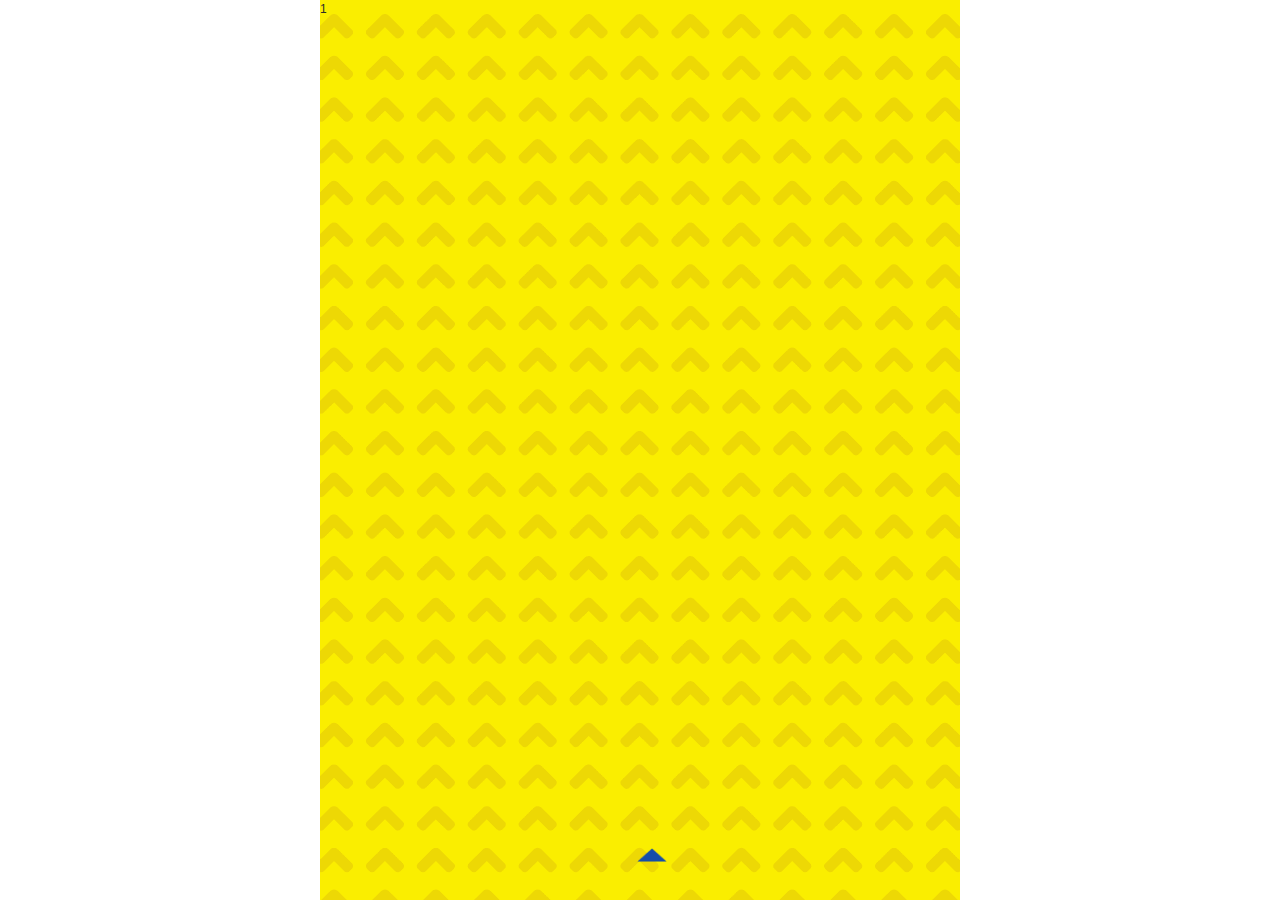
<file: resume/index.html>
<!DOCTYPE html>
<html>
<head>
<title>demo</title>
<meta charset="utf-8">
<meta name="viewport" content="width=device-width, initial-scale=1, maximum-scale=1,minimum-scale=1,user-scalable=no">
<meta name="apple-mobile-web-app-capable" content="yes">
<meta name="apple-mobile-web-app-status-bar-style" content="black">
<link rel="shortcut icon" href=""/>
<link rel="stylesheet" type="text/css" href="css/reset.css"/>
<link rel="stylesheet" type="text/css" href="css/main.css">
<script src="js/jquery-1.10.1.min.js"></script>
<script src="js/zepto.js"></script>
</head>


<body>

<!-- loader -->
<div class="loader" id="loader">
	<div class="loader_box">
		<div class="loader_ico">
			<div class="loader_spot" id="loader_spot">
				<span class="spot spot1" id="spot1">●</span>
				<span class="spot spot2" id="spot2">●</span>
				<span class="spot spot3" id="spot3">●</span>
				<span class="spot spot4" id="spot4">●</span>
				<span class="spot spot5" id="spot5">●</span>
				<span class="spot spot6" id="spot6">●</span>
				<span class="spot spot7" id="spot7">●</span>
				<span class="spot spot8" id="spot8">●</span>
				<span class="spot spot9" id="spot9">●</span>
				<span class="spot spot10" id="spot10">●</span>
				<span class="spot spot11" id="spot11">●</span>
				<span class="spot spot12" id="spot12">●</span>
				<span class="spot spot13" id="spot13">●</span>
				<span class="spot spot14" id="spot14">●</span>
				<span class="spot spot15" id="spot15">●</span>
				<span class="spot spot16" id="spot16">●</span>
				<span class="spot spot17" id="spot17">●</span>
			</div>
			<div class="loader_num"></div>
		</div>
	</div>
	<div class="loader_logo"><img src="./img/loading_logo.png" /></div>
</div>

<!--pages-->
<div class="cw">
<div class="pages" id="pages">
	<!--page1-->
	<section class="page page1">
		<div class="content">
			1
			<div class="arrow"></div>
		</div>
	</section>
	<!--page2-->
	<section class="page page2">
		<div class="content">
			2
			<div class="arrow"></div>
		</div>
	</section>
	<!--page3-->
	<section class="page page3">
		<div class="content">
			3
			<div class="arrow"></div>
		</div>
	</section>
	<!--page4-->
	<section class="page page4">
		<div class="content">
			4
			<div class="arrow"></div>
		</div>
	</section>
	<!--page5-->
	<section class="page page5">
		<div class="content">
			5
			<div class="arrow"></div>
		</div>
	</section>
	<!--page6-->
	<section class="page page6">
		<div class="content">
			6
		</div>
		<div class="contact_us">
			<div class="content">
				<img _src="img/bg_frame.png" class="frame_us">
				<span class="text_us"><img _src="img/page8_text_1.png"></span>
				<span class="building_us"><img _src="img/page2_jz.png"></span>
	            <span class="ma"><img _src="img/page8_ma.png"></span>
	            <span class="ma_text"><img _src="img/page8_ma_text.png"></span>
	            <span class="hyzx"><img _src="img/page8_hyzx.png"></span>
				<span class="lable_ua"><img _src="img/page8_label_1.png"></span>
				<span class="lable_ub"><img _src="img/page8_label_2.png"></span>
				<span class="lable_uc"><img _src="img/page8_label_3.png"></span>
				<span class="close"><img _src="img/close.png"></span>
			</div>
		</div>
	</section>

</div>
</div>

<script src="js/pages.js"></script>
<script src="js/main.js"></script>
</body>
</html>
</file>
<file: resume/css/main.css>
/**CSS Document */

*,*:before,*:after {	-webkit-box-sizing: border-box;	-moz-box-sizing: border-box;	box-sizing: border-box;}

html,body {	height: 100%;	width: 100%;	overflow: hidden;	background-size: 100% auto;}

html {	font-family: 'Microsoft Yahei', "Helvetica Neue", Helvetica, STHeiTi, Arial, sans-serif;	-ms-text-size-adjust: 100%;	-webkit-text-size-adjust: 100%;	font-size: 62.5%;	background: #fff;}

img {width: 100%;	vertical-align: top;}
.clear{ clear:both; height:0; font-size:0; overflow:hidden; width:100%;}

/*common*/

.cw { max-width: 640px; height: 100%;	margin: 0 auto;	overflow: hidden;}

.pages {	width: 100%;	height: 100%;	position: relative;}

.page {	position: absolute;	top: 0;	left: 0;	width: 100%;	height: 100%;	overflow: hidden;	transform: translate3d(0, 100%, 0px);	-webkit-transform: translate3d(0, 100%, 0px);	-moz-transform: translate3d(0, 100%, 0px);	transition: transform 0.5s ease-out;	-webkit-transition: -webkit-transform 0.5s ease-out;	-moz-transition: -moz-transform 0.5s ease-out;}
.arrow{position:absolute;left:52%;bottom:2.4%;width:30px;height:30px;margin-left:-16px;background:url(../img/arrow.png) 0 0 no-repeat;background-size:100%; z-index:160;}

/*loader*/
.loader{max-width:640px;width:100%;height:100%;margin:0 auto;position:relative;background:#dcdcdc url(../img/loading_bg.jpg) no-repeat;background-size:100% 100%;color:#ff8400;font-size:16px; z-index: 210;}
.loader img{width:30%;}
.loader .loader_box{width:100%;height:100%;display:-webkit-box;display:-moz-box;-webkit-box-pack:center;-moz-box-pack:center;-webkit-box-align:center;-moz-box-align:center;vertical-align:top;}
.loader .loader_ico{width:83px;height:94px;position:relative;margin-top:-40px;background:url(../img/loading_ico.png) 50% 50% no-repeat;background-size:100% 100%;}
.loader .loader_num{position:absolute;top:94px;left:0;width:100%;text-align:center;padding-top:10px;font-size:2rem;font-family: 'Microsoft Yahei', "Helvetica Neue", Helvetica, STHeiTi, Arial, sans-serif;}
.loader .loader_logo{position:absolute;width:100%;bottom:20px;text-align:center;}
.loader .spot{opacity:0;}
.loader_spot{width:100%;height:100%;position:relative;}
.loader_spot .spot{position:absolute;color:#ff8400;line-height:100%;}
.loader_spot .spot1{left:6px;top:87px;-webkit-animation-delay:0.1s;-moz-animation-delay:0.1s;}
.loader_spot .spot2{left:-3px;top:72px;-webkit-animation-delay:0.2s;-moz-animation-delay:0.2s;}
.loader_spot .spot3{left:-11px;top:54px;-webkit-animation-delay:0.3s;-moz-animation-delay:0.3s;}
.loader_spot .spot4{left:-14px;top:34px;-webkit-animation-delay:0.4s;-moz-animation-delay:0.4s;}
.loader_spot .spot5{left:-11px;top:15px;-webkit-animation-delay:0.5s;-moz-animation-delay:0.5s;}
.loader_spot .spot6{left:0px;top:-2px;-webkit-animation-delay:0.6s;-moz-animation-delay:0.6s;}
.loader_spot .spot7{left:14px;top:-11px;-webkit-animation-delay:0.7s;-moz-animation-delay:0.7s;}
.loader_spot .spot8{left:29px;top:-15px;-webkit-animation-delay:0.8s;-moz-animation-delay:0.8s;}
.loader_spot .spot9{left:40px;top:-11px;-webkit-animation-delay:0.9s;-moz-animation-delay:0.9s; display: none;}
.loader_spot .spot10{right:30px;top:-15px;-webkit-animation-delay:1.0s;-moz-animation-delay:1.0s;}
.loader_spot .spot11{right:14px;top:-11px;-webkit-animation-delay:1.1s;-moz-animation-delay:1.1s;}
.loader_spot .spot12{right:0px;top:-2px;-webkit-animation-delay:1.2s;-moz-animation-delay:1.2s;}
.loader_spot .spot13{right:-11px;top:15px;-webkit-animation-delay:1.3s;-moz-animation-delay:1.3s;}
.loader_spot .spot14{right:-14px;top:34px;-webkit-animation-delay:1.4s;-moz-animation-delay:1.4s;}
.loader_spot .spot15{right:-11px;top:54px;-webkit-animation-delay:1.5s;-moz-animation-delay:1.5s;}
.loader_spot .spot16{right:-3px;top:72px;-webkit-animation-delay:1.6s;-moz-animation-delay:1.6s;}
.loader_spot .spot17{right:6px;top:87px;-webkit-animation-delay:1.7s;-moz-animation-delay:1.7s;}
/*loader_spot必须加上*/
.loader_spot .spot{  -webkit-animation-name:loading;  -webkit-animation-duration:1s;  -webkit-animation-timing-function:linear;  -webkit-animation-fill-mode:both;  -moz-animation-name:loading;  -moz-animation-duration:1s;  -moz-animation-timing-function:linear;  -moz-animation-fill-mode:both;}
@-webkit-keyframes loading{0%{opacity:0;} 100%{opacity:1;}}
@-moz-keyframes loading{0%{opacity:0;} 100%{opacity:1;}}

.content{
  height: 100%;
}
/*page1*/
.page1{  height: 100%; background: #faee00 url(../img/bg_arrow.png) no-repeat; background-size: 100%;}
.page1 .content{position: relative;}
.page1 span{position: absolute;}
.page1 .logo{width: 54%; top: 7.3%; left: 23%;}
.page1 .title{width: 84%; top: 20.3%; left: 7%;}
.page1 .text{width: 60%; top: 48.8%; right: 15.8%; z-index: 10;}
.page1 .road{width: 87.6%; bottom: 4%; left: 6%;}
.page1 .jz_a{width: 20.6%; bottom: 10.4%; left: 6%;}
.page1 .jz_b{width: 37.7%; bottom: 10.4%; left: 27%;}
.page1 .jz_c{width: 29%; bottom: 10.4%; right: 6.4%;}
.page1 .ren{width: 67.2%; bottom: 0; left: 2.5%;}

/*page2*/
.page2{  height: 100%; background: #faee00 url(../img/bg_arrow.png) no-repeat; background-size: 100%;}
.page2 .content{position: relative;}
.page2 span{position: absolute;}
.page2 .text_a{width: 74%; top: 6.5%; left: 13%;}
.page2 .text_b{width: 74%; top: 15.2%; left: 13%;}
.page2 .text_c{width: 74%; top: 22.8%; left: 13%;}
.page2 .text_d{width: 74%; top: 29.5%; left: 13%;}
.page2 .building{width: 87.6%; bottom: 4%; left: 6%; z-index: 10}
.page2 .block{width:58%; bottom: 6%; right: 6%; z-index: 8;}
.page2 .earth{width:58%; bottom: 18%; left: 21%; z-index: 12;}
.page2 .lable_a{width:52%; top: 37.2%; left: 9%; z-index: 14;}
.page2 .lable_b{width:64%; top: 50.8%; right: 8%; z-index: 14;}
.page2 .lable_c{width:36.3%; bottom: 22%; left: 7.5%; z-index: 14;}
.page2 .lable_d{width:54%; bottom: 9%; right: 10%; z-index: 14;}

/*page3*/
.page3{  height: 100%; background: #faee00 url(../img/bg_arrow.png) no-repeat; background-size: 100%;}
.page3 .content{position: relative;}
.page3 span{position: absolute;}
.page3 .text_a{width: 64%; top: 7%; left: 18%;}
.page3 .text_b{width: 64%; top: 17%; left: 18%;}
.page3 .building{width: 87.6%; bottom: 4%; left: 6%; z-index: 10}
.page3 .block{width:58%; bottom: 6%; right: 6%; z-index: 8;}
.page3 .earth{width:50%; bottom: 10%; left: 25%; z-index: 12;}
.page3 .up{width:8%; bottom: 31.5%; left: 46%; z-index: 11;}
.page3 .lable_a{width:82%; top: 30.5%; left: 9%; z-index: 14;}
.page3 .lable_b{width:82%; top: 43%; left: 9%; z-index: 14;}
.page3 .lable_c{width:82%; top: 51.5%; left: 9%; z-index: 14;}

/*page4*/
.page4{  height: 100%; background: #faee00 url(../img/bg_arrow.png) no-repeat; background-size: 100%;}
.page4 .content{position: relative;}
.page4 span{position: absolute;}
.page4 .text_a{width: 82%; top: 6%; left: 9%;}
.page4 .text_b{width: 82%; top: 15%; left: 9%;}
.page4 .text_c{width: 82%; top: 24%; left: 9%;}
.page4 .building{width: 87.6%; bottom: 4%; left: 6%; z-index: 10}
.page4 .block{width:58%; bottom: 6%; right: 6%; z-index: 8;}
.page4 .earth{width:50%; bottom: 10%; right: 8%; z-index: 12;}
.page4 .lable_a{width:34.7%; bottom: 31%; left: 45%; z-index: 11;}
.page4 .lable_b{width:43%; bottom: 31.3%; left: 30%; z-index: 11;}
.page4 .lable_c{width:38%; bottom: 34.5%; left: 16%; z-index: 11;}
.page4 .lable_d{width:40%; bottom: 28.5%; left: 10%; z-index: 11;}
.page4 .lable_e{width:42.7%; bottom: 21.5%; left: 6.5%; z-index: 11;}
.page4 .lable_f{width:42.7%; bottom: 12.5%; left: 6.5%; z-index: 11;}

/*page5*/
.page5{  height: 100%; background: #faee00 url(../img/bg_arrow.png) no-repeat; background-size: 100%;}
.page5 .content{position: relative;}
.page5 span{position: absolute;}
.page5 .text_a{width: 82%; top: 6%; left: 9%;}
.page5 .text_b{width: 82%; top: 15.5%; left: 9%;}
.page5 .building{width: 87.6%; bottom: 4%; left: 6%; z-index: 10}
.page5 .block{width:58%; bottom: 6%; right: 6%; z-index: 8;}
.page5 .earth{width:50%; top: 25.8%; left: 27%; z-index: 12;}
.page5 .lable_a{width:78%; top: 55.2%; left: 11%; z-index: 14;}
.page5 .lable_b{width:78%; top: 66.5%; left: 11%; z-index: 14;}
.page5 .lable_c{width:78%; top: 74.5%; left: 11%; z-index: 14;}
.page5 .lable_d{width:78%; top: 82%; left: 11%; z-index: 14;}

/*page6*/
.page6{  height: 100%; background: #faee00 url(../img/bg_arrow.png) no-repeat; background-size: 100%;}
.page6 .content{position: relative;}
.page6 span{position: absolute;}
.page6 .text_a{width: 78%; top: 10%; left: 11%;}
.page6 .text_b{width: 78%; top: 17.5%; left: 11%;}
.page6 .text_c{width: 78%; top: 24.5%; left: 11%;}
.page6 .building{width: 87.6%; bottom: 4%; left: 6%; z-index: 10}
.page6 .block{width:58%; bottom: 6%; right: 6%; z-index: 8;}
.page6 .jz_a{width: 27%; bottom: 4%; left: 6%; z-index: 12}
.page6 .jz_b{width: 34%; bottom: 4%; left: 33%; z-index: 12}
.page6 .jz_c{width: 26.6%; bottom: 4%; left: 67%; z-index: 12}
.page6 .lable_a{width:52%; top: 33.2%; left: 24%; z-index: 14;}
.page6 .lable_b{width:52%; top: 45.2%; left: 24%; z-index: 14;}
.page6 .lable_c{width:52%; top: 56.2%; left: 24%; z-index: 14;}
.page6 .lable_d{width:52%; top: 66.2%; left: 24%; z-index: 14;}

/*page7*/
.page7{  height: 100%; background: #faee00 url(../img/bg_arrow.png) no-repeat; background-size: 100%;}
.page7 .content{position: relative;}
.page7 span{position: absolute;}
.page7 .text_a{width: 84%; top: 11%; left: 8%;}
.page7 .text_b{width: 84%; top: 18%; left: 8%;}
.page7 .building{width: 87.6%; bottom: 4%; left: 6%; z-index: 10}
.page7 .block{width:58%; bottom: 6%; right: 6%; z-index: 8;}
.page7 .member{width: 76%; bottom: 11.5%; left: 12%; z-index: 12;}
.page7 .zhu_left{width: 12.8%; bottom: 20%; left: 24%; z-index: 14;}
.page7 .zhu_right{width: 12.8%; bottom: 20%; right: 22.2%; z-index: 14;}
.page7 .manager{width: 56%; top: 30%; left: 23%; z-index: 16;}
.page7 .lable_1{width:33%; top: 44.5%; left: 14%; z-index: 16;}
.page7 .lable_2{width:33%; top: 52%; left: 14%; z-index: 16;}
.page7 .lable_3{width:33%; top: 58.8%; left: 14%; z-index: 16;}
.page7 .lable_4{width:33%; top: 65.1%; left: 14%; z-index: 16;}
.page7 .lable_5{width:33%; top: 70.7%; left: 14%; z-index: 16;}
.page7 .lable_a{width:33%; top: 44.5%; right: 13%; z-index: 16;}
.page7 .lable_b{width:33%; top: 52%; right: 13%; z-index: 16;}
.page7 .lable_c{width:33%; top: 58.8%; right: 13%; z-index: 16;}
.page7 .lable_d{width:33%; top: 65.1%; right: 13%; z-index: 16;}
.page7 .lable_e{width:33%; top: 70.7%; right: 13%; z-index: 16;}

/*page8*/
.contact_us{  height: 100%;position: absolute; top: 0; left: 0; z-index: 100; display: none;}
.contact_us .content{position: relative;}
.contact_us span{position: absolute;}
.contact_us .text_us{width: 80%; top: 13%; left: 10%;}
.contact_us .building_us{width: 87.6%; bottom: 4%; left: 6%; z-index: 10;}
.contact_us .ma{width: 42%; top: 23%; left: 29%;}
.contact_us .ma_text{width: 44%; top: 51%; left: 28%;}
.contact_us .hyzx{width: 68%; top: 56.2%; left: 17%;}
.contact_us .lable_ua{width:75%; top: 61%; left: 11%; z-index: 16;}
.contact_us .lable_ub{width:75%; top: 71.2%; left: 11%; z-index: 16;}
.contact_us .lable_uc{width:75%; top: 81.6%; left: 11%; z-index: 16;}
.contact_us .close{width: 9%; top: 5%; left: 8%;}

/*背景音乐*/
#music{position: absolute; right:8.2%; top: 4.8%; z-index: 200; width: 8%;}
#music img{visibility: hidden; width: 100%;}
.music{background: url(../img/music.png) no-repeat 0 0;-webkit-background-size: 100% auto;-moz-background-size: 100% auto;-o-background-size: 100% auto;  background-size: 100% auto;}
.music2{background: url(../img/music2.png) no-repeat 0 0;-webkit-background-size: 100% auto;-moz-background-size: 100% auto;-o-background-size: 100% auto;  background-size: 100% auto;}

/*arrow 动画*/
.page .arrow{opacity:1;}

/*page1动画*/
.page1 .frame,.page1 .logo,.page1 .title,.page1 .text,.page1 .road,.page1 .ren,.page1 .jz_a,.page1 .jz_b,.page1 .jz_c{opacity:0;}
.page1.play .arrow{-webkit-animation:arrow 2s 4.8s ease infinite;-moz-animation:arrow 2s 4.8s ease infinite;}
.page1.play .frame{-webkit-animation:fadeIn 0.5s 0.1s linear both; -moz-animation:formUp 0.5s 0.1s linear both;}
.page1.play .logo{-webkit-animation:formUp 0.5s 0.6s ease both; -moz-animation:formUp 0.5s 0.6s ease both;}
.page1.play .title{-webkit-animation:bounceIn 0.8s 1.1s ease both; -moz-animation:bounceIn 0.8s 1.1s ease both;}
.page1.play .road{-webkit-animation:fadeIn 0.4s 1.9s linear both; -moz-animation:fadeIn 0.4s 1.9s linear both;}
.page1.play .jz_a{-webkit-animation:fadeIn 1s 2.3s linear both; -moz-animation:fadeIn 1s 2.3s linear both;}
.page1.play .jz_c{-webkit-animation:fadeIn 1s 2.6s linear both; -moz-animation:fadeIn 1s 2.6s linear both;}
.page1.play .jz_b{-webkit-animation:fadeIn 1s 2.9s linear both; -moz-animation:fadeIn 1s 2.9s linear both;}
.page1.play .ren{-webkit-animation:formLeft 0.8s 3.4s ease both; -moz-animation:formLeft 0.8s 3.4s ease both;}
.page1.play .text{-webkit-animation:formRight 0.8s 4s ease both; -moz-animation:formRight 0.8s 4s ease both;}

/*page2动画*/
.page2 .frame,.page2 .text_a,.page2 .text_b,.page2 .text_c,.page2 .text_d,.page2 .building,.page2 .block,.page2 .earth,.page2 .lable_a,.page2 .lable_b,.page2 .lable_c,.page2 .lable_d{opacity:0;}
.page2.play .arrow{-webkit-animation:arrow 2s 5.9s ease infinite;-moz-animation:arrow 2s 5.9s ease infinite;}
.page2.play .frame{-webkit-animation:fadeIn 0.5s 0.1s linear both; -moz-animation:formUp 0.5s 0.1s linear both;}
.page2.play .building{-webkit-animation:fadeIn 0.5s 0.3s linear both; -moz-animation:formUp 0.5s 0.3s linear both;}
.page2.play .block{-webkit-animation:fadeIn 0.5s 0.5s linear both; -moz-animation:formUp 0.5s 0.5s linear both;}
.page2.play .text_a{-webkit-animation:bounceInLeft 0.5s 0.7s ease both; -moz-animation:bounceInLeft 0.5s 0.7s
  ease both;}
.page2.play .text_b{-webkit-animation:bounceInRight 0.5s 1.2s ease both; -moz-animation:bounceInRight 0.5s 1.2s
  ease both;}
.page2.play .text_c{-webkit-animation:bounceInLeft 0.5s 1.7s ease both; -moz-animation:bounceInLeft 0.5s 1.7s
  ease both;}
.page2.play .text_d{-webkit-animation:bounceInRight 0.5s 2.2s ease both; -moz-animation:bounceInRight 0.5s 2.2s
  ease both;}
.page2.play .earth{-webkit-animation:bounceIn 0.7s 2.7s ease both; -moz-animation:bounceIn 0.7s 2.7s
  ease both;}
.page2.play .lable_a{-webkit-animation:formLeft 0.7s 3.3s ease both; -moz-animation:formLeft 0.7s 3.3s
  ease both;}
.page2.play .lable_b{-webkit-animation:formRight 0.7s 3.9s ease both; -moz-animation:formRight 0.7s 3.9s
  ease both;}
.page2.play .lable_c{-webkit-animation:formLeft 0.7s 4.5s ease both; -moz-animation:formLeft 0.7s 4.5s
  ease both;}
.page2.play .lable_d{-webkit-animation:formRight 0.7s 5.2s ease both; -moz-animation:formRight 0.7s 5.2s
  ease both;}

/*page7动画*/
.page7 .frame,.page7 .text_a,.page7 .text_b,.page7 .building,.page7 .block,.page7 .member,.page7 .zhu_left,.page7 .zhu_right,.page7 .manager,.page7 .lable_1,.page7 .lable_2,.page7 .lable_3,.page7 .lable_4,.page7 .lable_5,.page7 .lable_a,.page7 .lable_b,.page7 .lable_c,.page7 .lable_d,.page7 .lable_e{opacity:0;}
.page7.play .arrow{-webkit-animation:arrow 2s 6.8s ease infinite;-moz-animation:arrow 2s 6.8s ease infinite;}
.page7.play .frame{-webkit-animation:fadeIn 0.5s 0.1s linear both; -moz-animation:formUp 0.5s 0.1s linear both;}
.page7.play .building{-webkit-animation:fadeIn 0.5s 0.3s linear both; -moz-animation:formUp 0.5s 0.3s linear both;}
.page7.play .block{-webkit-animation:fadeIn 0.5s 0.5s linear both; -moz-animation:formUp 0.5s 0.5s linear both;}
.page7.play .text_a{-webkit-animation:bounceInLeft 0.5s 0.7s ease both; -moz-animation:bounceInLeft 0.5s 0.7s
  ease both;}
.page7.play .text_b{-webkit-animation:bounceInRight 0.5s 1.2s ease both; -moz-animation:bounceInRight 0.5s 1.2s
  ease both;}
.page7.play .member{-webkit-animation:formBottom 0.5s 1.5s ease both; -moz-animation:formBottom 0.5s 1.5s
  ease both;}
.page7.play .zhu_left{-webkit-animation:fadeIn 0.5s 1.9s linear both; -moz-animation:fadeIn 0.5s 1.9s
  linear both;}
.page7.play .zhu_right{-webkit-animation:fadeIn 0.5s 1.9s linear both; -moz-animation:fadeIn 0.5s 1.9s
  linear both;}
.page7.play .manager{-webkit-animation:formUp 0.5s 2.3s ease both; -moz-animation:formUp 0.5s 2.3s
  ease both;}
.page7.play .lable_1{-webkit-animation:formBottom 0.6s 2.8s ease both; -moz-animation:formBottom 0.6s 2.8s
  ease both;}
.page7.play .lable_a{-webkit-animation:formBottom 0.6s 3.2s ease both; -moz-animation:formBottom 0.6s 3.2s
  ease both;}
.page7.play .lable_2{-webkit-animation:formBottom 0.6s 3.6s ease both; -moz-animation:formBottom 0.6s 3.6s
  ease both;}
.page7.play .lable_b{-webkit-animation:formBottom 0.6s 4s ease both; -moz-animation:formBottom 0.6s 4s
  ease both;}
.page7.play .lable_3{-webkit-animation:formBottom 0.6s 4.4s ease both; -moz-animation:formBottom 0.6s 4.4s
  ease both;}
.page7.play .lable_c{-webkit-animation:formBottom 0.6s 4.8s ease both; -moz-animation:formBottom 0.6s 4.8s
  ease both;}
.page7.play .lable_4{-webkit-animation:formBottom 0.6s 5.2s ease both; -moz-animation:formBottom 0.6s 5.2s
  ease both;}
.page7.play .lable_d{-webkit-animation:formBottom 0.6s 5.6s ease both; -moz-animation:formBottom 0.6s 5.6s
  ease both;}
.page7.play .lable_5{-webkit-animation:formBottom 0.6s 6s ease both; -moz-animation:formBottom 0.6s 6s
  ease both;}
.page7.play .lable_e{-webkit-animation:formBottom 0.6s 6.4s ease both; -moz-animation:formBottom 0.6s 6.4s
  ease both;}

/*page3动画*/
.page3 .frame,.page3 .text_a,.page3 .text_b,.page3 .building,.page3 .block,.page3 .earth,.page3 .up,.page3 .lable_a,.page3 .lable_b,.page3 .lable_c{opacity:0;}
.page3.play .arrow{-webkit-animation:arrow 2s 4.5s ease infinite;-moz-animation:arrow 2s 4.5s ease infinite;}
.page3.play .frame{-webkit-animation:fadeIn 0.5s 0.1s linear both; -moz-animation:formUp 0.5s 0.1s linear both;}
.page3.play .building{-webkit-animation:fadeIn 0.5s 0.3s linear both; -moz-animation:formUp 0.5s 0.3s linear both;}
.page3.play .block{-webkit-animation:fadeIn 0.5s 0.5s linear both; -moz-animation:formUp 0.5s 0.5s linear both;}
.page3.play .text_a{-webkit-animation:bounceInLeft 0.5s 0.7s ease both; -moz-animation:bounceInLeft 0.5s 0.7s
  ease both;}
.page3.play .text_b{-webkit-animation:bounceInRight 0.5s 1.2s ease both; -moz-animation:bounceInRight 0.5s 1.2s
  ease both;}
.page3.play .earth{-webkit-animation:bounceIn 0.7s 1.6s ease both; -moz-animation:bounceIn 0.7s 1.6s
  ease both;}
.page3.play .up{-webkit-animation:fadeIn 0.8s 2.3s ease both; -moz-animation:fadeIn 0.8s 2.3s
  ease both;}
.page3.play .lable_a{-webkit-animation:formLeft 0.7s 2.8s ease both; -moz-animation:formLeft 0.7s 2.8s
  ease both;}
.page3.play .lable_b{-webkit-animation:formRight 0.7s 3.3s ease both; -moz-animation:formRight 0.7s 3.3s
  ease both;}
.page3.play .lable_c{-webkit-animation:formLeft 0.7s 3.8s ease both; -moz-animation:formLeft 0.7s 3.8s
  ease both;}

/*page4动画*/
.page4 .frame,.page4 .text_a,.page4 .text_b,.page4 .text_c,.page4 .building,.page4 .block,.page4 .earth,.page4 .lable_a,.page4 .lable_b,.page4 .lable_c,.page4 .lable_d,.page4 .lable_e,.page4 .lable_f{opacity:0;}
.page4.play .arrow{-webkit-animation:arrow 2s 6.1s ease infinite;-moz-animation:arrow 2s 6.1s ease infinite;}
.page4.play .frame{-webkit-animation:fadeIn 0.5s 0.1s linear both; -moz-animation:fadeIn 0.5s 0.1s linear both;}
.page4.play .building{-webkit-animation:fadeIn 0.5s 0.3s linear both; -moz-animation:fadeIn 0.5s 0.3s linear both;}
.page4.play .block{-webkit-animation:fadeIn 0.5s 0.5s linear both; -moz-animation:fadeIn 0.5s 0.5s linear both;}
.page4.play .text_a{-webkit-animation:bounceInLeft 0.5s 0.7s ease both; -moz-animation:bounceInLeft 0.5s 0.7s
  ease both;}
.page4.play .text_b{-webkit-animation:bounceInRight 0.5s 1.2s ease both; -moz-animation:bounceInRight 0.5s 1.2s
  ease both;}
.page4.play .text_c{-webkit-animation:bounceInLeft 0.5s 1.7s ease both; -moz-animation:bounceInLeft 0.5s 1.7s
  ease both;}
.page4.play .earth{-webkit-animation:bounceIn 0.7s 2.2s ease both; -moz-animation:bounceIn 0.7s 2.2s
  ease both;}
.page4.play .lable_a{-webkit-animation:fadeIn 0.8s 2.9s linear both; -moz-animation:fadeIn 0.8s 2.9s
  linear both;}
.page4.play .lable_b{-webkit-animation:fadeIn 0.8s 3.4s linear both; -moz-animation:fadeIn 0.8s 3.4s
  linear both;}
.page4.play .lable_c{-webkit-animation:fadeIn 0.8s 3.9s linear both; -moz-animation:fadeIn 0.8s 3.9s
  linear both;}
.page4.play .lable_d{-webkit-animation:fadeIn 0.8s 4.4s linear both; -moz-animation:fadeIn 0.8s 4.4s
  linear both;}
.page4.play .lable_e{-webkit-animation:fadeIn 0.8s 4.9s linear both; -moz-animation:fadeIn 0.8s 4.9s
  linear both;}
.page4.play .lable_f{-webkit-animation:fadeIn 0.8s 5.4s linear both; -moz-animation:fadeIn 0.8s 5.4s
  linear both;}

/*page5动画*/
.page5 .frame,.page5 .text_a,.page5 .text_b,.page5 .building,.page5 .block,.page5 .earth,.page5 .lable_a,.page5 .lable_b,.page5 .lable_c,.page5 .lable_d{opacity:0;}
.page5.play .arrow{-webkit-animation:arrow 2s 4.3s ease infinite;-moz-animation:arrow 2s 4.3s ease infinite;}
.page5.play .frame{-webkit-animation:fadeIn 0.5s 0.1s linear both; -moz-animation:formUp 0.5s 0.1s linear both;}
.page5.play .building{-webkit-animation:fadeIn 0.5s 0.3s linear both; -moz-animation:formUp 0.5s 0.3s linear both;}
.page5.play .block{-webkit-animation:fadeIn 0.5s 0.5s linear both; -moz-animation:formUp 0.5s 0.5s linear both;}
.page5.play .text_a{-webkit-animation:bounceInLeft 0.5s 0.7s ease both; -moz-animation:bounceInLeft 0.5s 0.7s
  ease both;}
.page5.play .text_b{-webkit-animation:bounceInRight 0.5s 1.2s ease both; -moz-animation:bounceInRight 0.5s 1.2s
  ease both;}
.page5.play .earth{-webkit-animation:bounceIn 0.7s 1.7s ease both; -moz-animation:bounceIn 0.7s 1.7s
  ease both;}
.page5.play .lable_a{-webkit-animation:formRight 0.7s 2.3s ease both; -moz-animation:formRight 0.7s 2.3s
  ease both;}
.page5.play .lable_b{-webkit-animation:formLeft 0.7s 2.8s ease both; -moz-animation:formLeft 0.7s 2.8s
  ease both;}
.page5.play .lable_c{-webkit-animation:formRight 0.7s 3.3s ease both; -moz-animation:formRight 0.7s 3.3s
  ease both;}
.page5.play .lable_d{-webkit-animation:formLeft 0.7s 3.8s ease both; -moz-animation:formLeft 0.7s 3.8s
  ease both;}

/*page6动画*/
.page6 .frame,.page6 .text_a,.page6 .text_b,.page6 .text_c,.page6 .building,.page6 .block,.page6 .earth,.page6 .lable_a,.page6 .lable_b,.page6 .lable_c,.page6 .lable_d,.page6 .jz_a,.page6 .jz_b,.page6 .jz_c{opacity:0;}

.page6.play .frame{-webkit-animation:fadeIn 0.5s 0.1s linear both; -moz-animation:formUp 0.5s 0.1s linear both;}
.page6.play .building{-webkit-animation:fadeIn 0.5s 0.3s linear both; -moz-animation:formUp 0.5s 0.3s linear both;}
.page6.play .block{-webkit-animation:fadeIn 0.5s 0.5s linear both; -moz-animation:formUp 0.5s 0.5s linear both;}
.page6.play .text_a{-webkit-animation:bounceInLeft 0.5s 0.7s ease both; -moz-animation:bounceInLeft 0.5s 0.7s
  ease both;}
.page6.play .text_b{-webkit-animation:bounceInRight 0.5s 1.2s ease both; -moz-animation:bounceInRight 0.5s 1.2s
  ease both;}
.page6.play .text_c{-webkit-animation:bounceInLeft 0.5s 1.7s ease both; -moz-animation:bounceInLeft 0.5s 1.7s
  ease both;}
.page6.play .jz_a{-webkit-animation:fadeIn 1s 1.9s linear both; -moz-animation:fadeIn 1s 1.9s linear both;}
.page6.play .jz_c{-webkit-animation:fadeIn 1s 2.2s linear both; -moz-animation:fadeIn 1s 2.2s linear both;}
.page6.play .jz_b{-webkit-animation:fadeIn 1s 2.5s linear both; -moz-animation:fadeIn 1s 2.5s linear both;}
.page6.play .lable_a{-webkit-animation:formRight 0.7s 3s ease both; -moz-animation:formRight 0.7s 3s
  ease both;}
.page6.play .lable_b{-webkit-animation:formLeft 0.7s 3.7s ease both; -moz-animation:formLeft 0.7s 3.7s
  ease both;}
.page6.play .lable_c{-webkit-animation:formRight 0.7s 4.4s ease both; -moz-animation:formRight 0.7s 4.4s
  ease both;}
.page6.play .lable_d{-webkit-animation:formLeft 0.7s 5.1s ease both; -moz-animation:formLeft 0.7s 5.1s
  ease both;}

/*arrow 动画*/
@-webkit-keyframes arrow{
  0%{opacity:0;-webkit-transform:translate3d(0, 8px, 0);-webkit-transform:translate3d(0, 8px, 0);transform:translate3d(0, 8px, 0);}
 50%{opacity:1;-webkit-transform:translate3d(0, 0, 0);-webkit-transform:translate3d(0, 0, 0);transform:translate3d(0, 0, 0);}s
100%{opacity:0;-webkit-transform:translate3d(0, -8px, 0);-webkit-transform:translate3d(0, -8px, 0);transform:translate3d(0, -8px, 0);}
}
@-moz-keyframes arrow{
  0%{opacity:0;-moz-transform:translate3d(0, 8px, 0);-moz-transform:translate3d(0, 8px, 0);transform:translate3d(0, 8px, 0);}
 50%{opacity:1;-moz-transform:translate3d(0, 0, 0);-moz-transform:translate3d(0, 0, 0);transform:translate3d(0, 0, 0);}
100%{opacity:0;-moz-transform:translate3d(0, -8px, 0);-moz-transform:translate3d(0, -8px, 0);transform:translate3d(0, -8px, 0);}
}

/*opacity的变化fadeIn*/
@-webkit-keyframes fadeIn{
  0%{opacity:0;}100%{opacity:1;}
}
@-moz-keyframes fadeIn{
  0%{opacity:0;}100%{opacity:1;}
}

/*手指上下移动Upb*/
@-webkit-keyframes Upb{
  0%{opacity:1; top:40%;} 50%{top: 52%;} 100%{opacity:1; top: 40%;}
}
@-moz-keyframes fadeIn{
  0%{opacity:1; top:40%;} 50%{top: 52%;} 100%{opacity:1; top: 40%;}
}



/*放大出现晃动 bounceIn*/
@-webkit-keyframes bounceIn {
    0%, 20%, 40%, 60%, 80%, 100% {
        -webkit-transition-timing-function: cubic-bezier(0.215, 0.610, 0.355, 1.000);
        transition-timing-function: cubic-bezier(0.215, 0.610, 0.355, 1.000);
    }

    0% {
        opacity: 0;
        -webkit-transform: scale3d(.3, .3, .3);
        transform: scale3d(.3, .3, .3);
    }

    20% {
        -webkit-transform: scale3d(1.1, 1.1, 1.1);
        transform: scale3d(1.1, 1.1, 1.1);
    }

    40% {
        -webkit-transform: scale3d(.9, .9, .9);
        transform: scale3d(.9, .9, .9);
    }

    60% {
        opacity: 1;
        -webkit-transform: scale3d(1.03, 1.03, 1.03);
        transform: scale3d(1.03, 1.03, 1.03);
    }

    80% {
        -webkit-transform: scale3d(.97, .97, .97);
        transform: scale3d(.97, .97, .97);
    }

    100% {
        opacity: 1;
        -webkit-transform: scale3d(1, 1, 1);
        transform: scale3d(1, 1, 1);
    }
}

@keyframes bounceIn {
    0%, 20%, 40%, 60%, 80%, 100% {
        -webkit-transition-timing-function: cubic-bezier(0.215, 0.610, 0.355, 1.000);
        transition-timing-function: cubic-bezier(0.215, 0.610, 0.355, 1.000);
    }

    0% {
        opacity: 0;
        -webkit-transform: scale3d(.3, .3, .3);
        transform: scale3d(.3, .3, .3);
    }

    20% {
        -webkit-transform: scale3d(1.1, 1.1, 1.1);
        transform: scale3d(1.1, 1.1, 1.1);
    }

    40% {
        -webkit-transform: scale3d(.9, .9, .9);
        transform: scale3d(.9, .9, .9);
    }

    60% {
        opacity: 1;
        -webkit-transform: scale3d(1.03, 1.03, 1.03);
        transform: scale3d(1.03, 1.03, 1.03);
    }

    80% {
        -webkit-transform: scale3d(.97, .97, .97);
        transform: scale3d(.97, .97, .97);
    }

    100% {
        opacity: 1;
        -webkit-transform: scale3d(1, 1, 1);
        transform: scale3d(1, 1, 1);
    }
}

/*沿左进来晃动 bounceInLeft*/
@-webkit-keyframes bounceInLeft {
  0% {
  opacity:0;
  -webkit-transform:translateX(-100%);
  transform:translateX(-100%)
}
60% {
  opacity:1;
  -webkit-transform:translateX(25px);
  transform:translateX(25px)
}
80% {
  -webkit-transform:translateX(-8px);
  transform:translateX(-8px)
}
100% {
   opacity:1;
  -webkit-transform:translateX(0);
  transform:translateX(0)
}
}@keyframes bounceInLeft {
  0% {
  opacity:0;
  -webkit-transform:translateX(-100%);
  -ms-transform:translateX(-100%);
  transform:translateX(-100%)
}
60% {
  opacity:1;
  -webkit-transform:translateX(25px);
  -ms-transform:translateX(25px);
  transform:translateX(25px)
}
80% {
  -webkit-transform:translateX(-8px);
  -ms-transform:translateX(-8px);
  transform:translateX(-8px)
}
100% {
  opacity:1;
  -webkit-transform:translateX(0);
  -ms-transform:translateX(0);
  transform:translateX(0)
}
}

/*沿右进来晃动 bounceInRight*/
@-webkit-keyframes bounceInRight {
  0% {
  opacity:0;
  -webkit-transform:translateX(100%);
  transform:translateX(100%)
}
60% {
  opacity:1;
  -webkit-transform:translateX(-25px);
  transform:translateX(-25px)
}
80% {
  -webkit-transform:translateX(8px);
  transform:translateX(8px)
}
100% {
   opacity:1;
  -webkit-transform:translateX(0);
  transform:translateX(0)
}
}@keyframes bounceInRight {
  0% {
  opacity:0;
  -webkit-transform:translateX(100%);
  -ms-transform:translateX(100%);
  transform:translateX(100%)
}
60% {
  opacity:1;
  -webkit-transform:translateX(-25px);
  -ms-transform:translateX(-25px);
  transform:translateX(-25px)
}
80% {
  -webkit-transform:translateX(8px);
  -ms-transform:translateX(8px);
  transform:translateX(8px)
}
100% {
  opacity:1;
  -webkit-transform:translateX(0);
  -ms-transform:translateX(0);
  transform:translateX(0)
}
}

/*沿X轴旋转 flipInX*/
@-webkit-keyframes flipInX {
	0% {
	-webkit-transform:perspective(400px) rotateX(90deg);
	transform:perspective(400px) rotateX(90deg);
	opacity:0
}
40% {
	-webkit-transform:perspective(400px) rotateX(-20deg);
	transform:perspective(400px) rotateX(-20deg)
}
70% {
	-webkit-transform:perspective(400px) rotateX(20deg);
	transform:perspective(400px) rotateX(20deg)
}
100% {
	-webkit-transform:perspective(400px) rotateX(0deg);
	transform:perspe ctive(400px) rotateX(0deg);
	opacity:1
}
}@keyframes flipInX {
	0% {
	-webkit-transform:perspective(400px) rotateX(90deg);
	-moz-transform:perspective(400px) rotateX(90deg);
	transform:perspective(400px) rotateX(90deg);
	opacity:0
}
40% {
	-webkit-transform:perspective(400px) rotateX(-20deg);
	-moz-transform:perspective(400px) rotateX(-20deg);
	transform:perspective(400px) rotateX(-20deg)
}
70% {
	-webkit-transform:perspective(400px) rotateX(20deg);
	transform:perspective(400px) rotateX(20deg)
}
100% {
	-webkit-transform:perspective(400px) rotateX(0deg);
	-moz-transform:perspective(400px) rotateX(0deg);
	transform:perspective(400px) rotateX(0deg);
	opacity:1
}
}


/*下落 缩放 的变化dropIn*/
@-webkit-keyframes dropIn{
  0%{opacity:0;-webkit-transform:translate(0,-100%);-webkit-transform:scale(0,0);-webkit-transform-origin:center center;}
100%{opacity:1;-webkit-transform:translate(0,0);-webkit-transform:scale(1,1);-webkit-transform-origin:center center;}
}
@-moz-keyframes dropIn{
  0%{opacity:0;-moz-transform:translate(0,-100%);-moz-transform:scale(0,0);-moz-transform-origin:center center;}
100%{opacity:1;-moz-transform:translate(0,0);-moz-transform:scale(1,1);-moz-transform-origin:center center;}
}
/*由上向下 formUp*/
@-webkit-keyframes formUp{
  0%{opacity:0;-webkit-transform:translate(0,-100%);}
100%{opacity:1;-webkit-transform:translate(0,0);}
}
@-moz-keyframes formUp{
  0%{opacity:0;-moz-transform:translate(0,-100%);}
100%{opacity:1;-moz-transform:translate(0,0);}
}


/*由下向上 formBottom*/
@-webkit-keyframes formBottom{
  0%{opacity:0;-webkit-transform:translate(0,100%);}
100%{opacity:1;-webkit-transform:translate(0,0);}
}
@-moz-keyframes formBottom{
  0%{opacity:0;-moz-transform:translate(0,100%);}
100%{opacity:1;-moz-transform:translate(0,0);}
}


/*从右向左 formRight*/
@-webkit-keyframes formRight{
  0%{opacity:0;-webkit-transform:translate(100%,0);}
100%{opacity:1;-webkit-transform:translate(0,0);}
}
@-moz-keyframes formRight{
  0%{opacity:0;-moz-transform:translate(100%,0);}
100%{opacity:1;-moz-transform:translate(0,0);}
}

/*从右向左 formRightho*/
@-webkit-keyframes formRightho{
  0%{opacity:0;-webkit-transform:translate(20%,0);}
100%{opacity:1;-webkit-transform:translate(0,0);}
}
@-moz-keyframes formRightho{
  0%{opacity:0;-moz-transform:translate(20%,0);}
100%{opacity:1;-moz-transform:translate(0,0);}
}


/*从左向右 formLeft*/
@-webkit-keyframes formLeft{
  0%{opacity:0;-webkit-transform:translate(-100%,0);}
100%{opacity:1;-webkit-transform:translate(0,0);}
}
@-moz-keyframes formLeft{
  0%{opacity:0;-moz-transform:translate(-100%,0);}
100%{opacity:1;-moz-transform:translate(0,0);}
}
</file>
